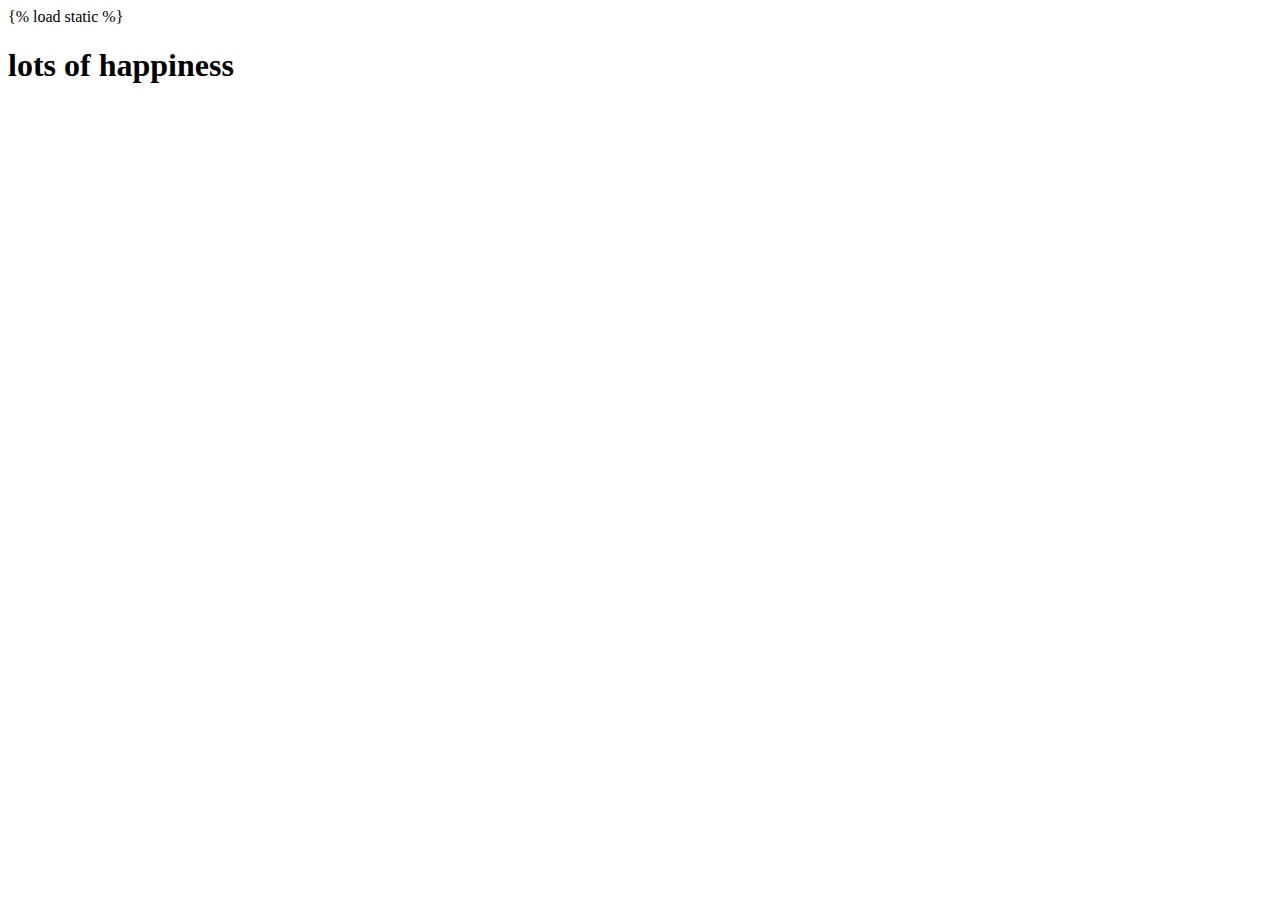
<file: pro1/pro1app/templates/page2.html>
{% load static %}
<DOCTYPE html>
<html lang="en">
<head>
    <meta charset="UTF-8">
    <meta name="viewport" content="width=device-width, initial-scale=1.0">
    <title>Document</title>
</head>
<body>
    <h1>lots of happiness</h1>
</body>
</html>
</file>
